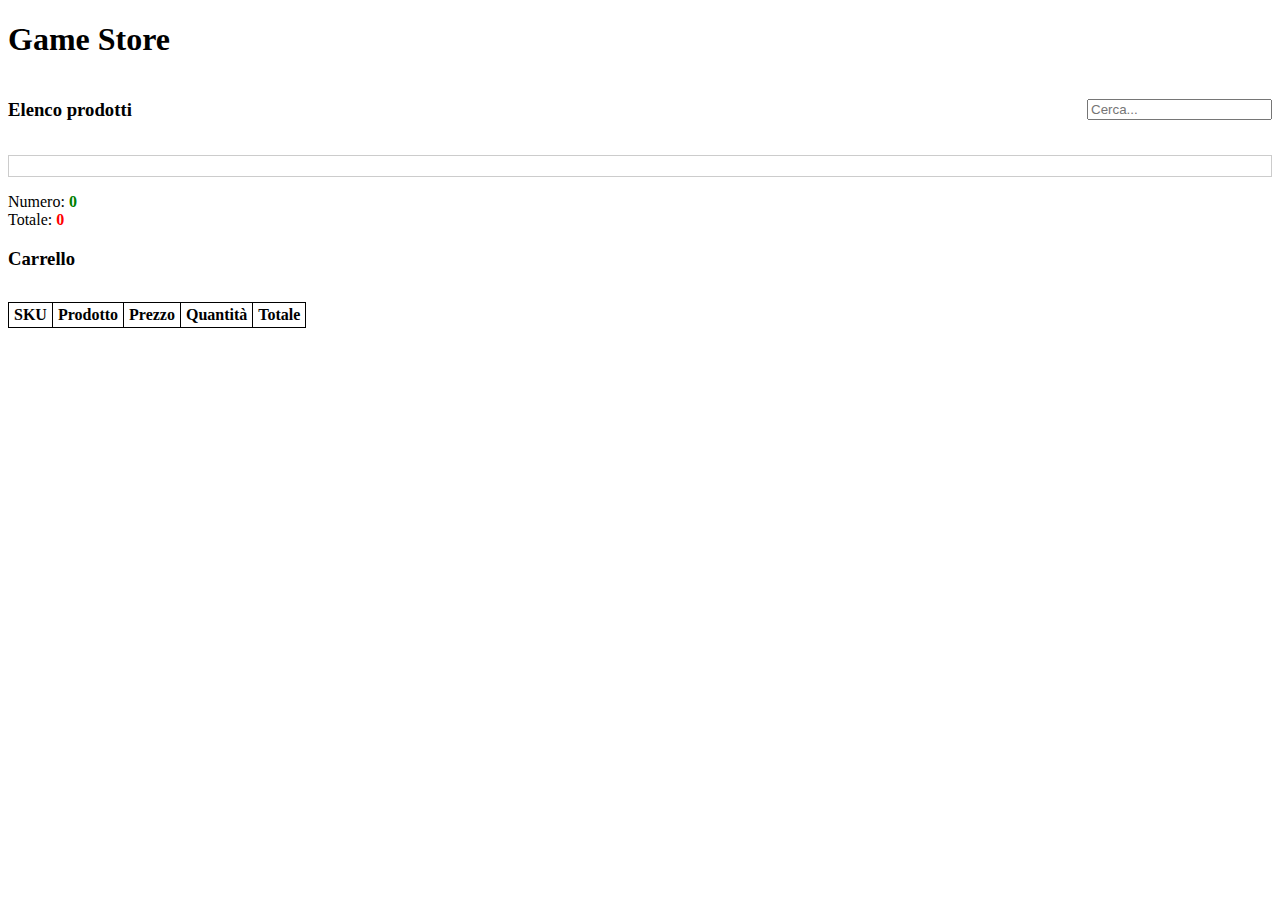
<file: index.html>
<!DOCTYPE html>
<html lang="en">

<head>
    <meta charset="UTF-8">
    <meta name="viewport" content="width=device-width, initial-scale=1.0">
    <title>Carrellino</title>

    <link rel="stylesheet" href="style.css">
    <!--<script src="script.js"></script>-->
</head>

<body>
    <h1>Game Store</h1>
    <header>
        <h3>Elenco prodotti</h3>
        <input type="text" id="cerca" placeholder="Cerca..."/>
    </header>
    <ul id="items"></ul>

    <div>
        Numero: <span id="qta">0</span><br />
        Totale: <span id="total">0</span>
    </div>
    <h3>Carrello</h3>
    <table>
        <thead>
            <tr>
                <th>SKU</th>
                <th>Prodotto</th>
                <th>Prezzo</th>
                <th>Quantità</th>
                <th>Totale</th>
            </tr>
        </thead>
        <tbody id="carrello"></tbody>

    </table>

    <script src="scriptOggetti.js"></script>
</body>

</html>
</file>
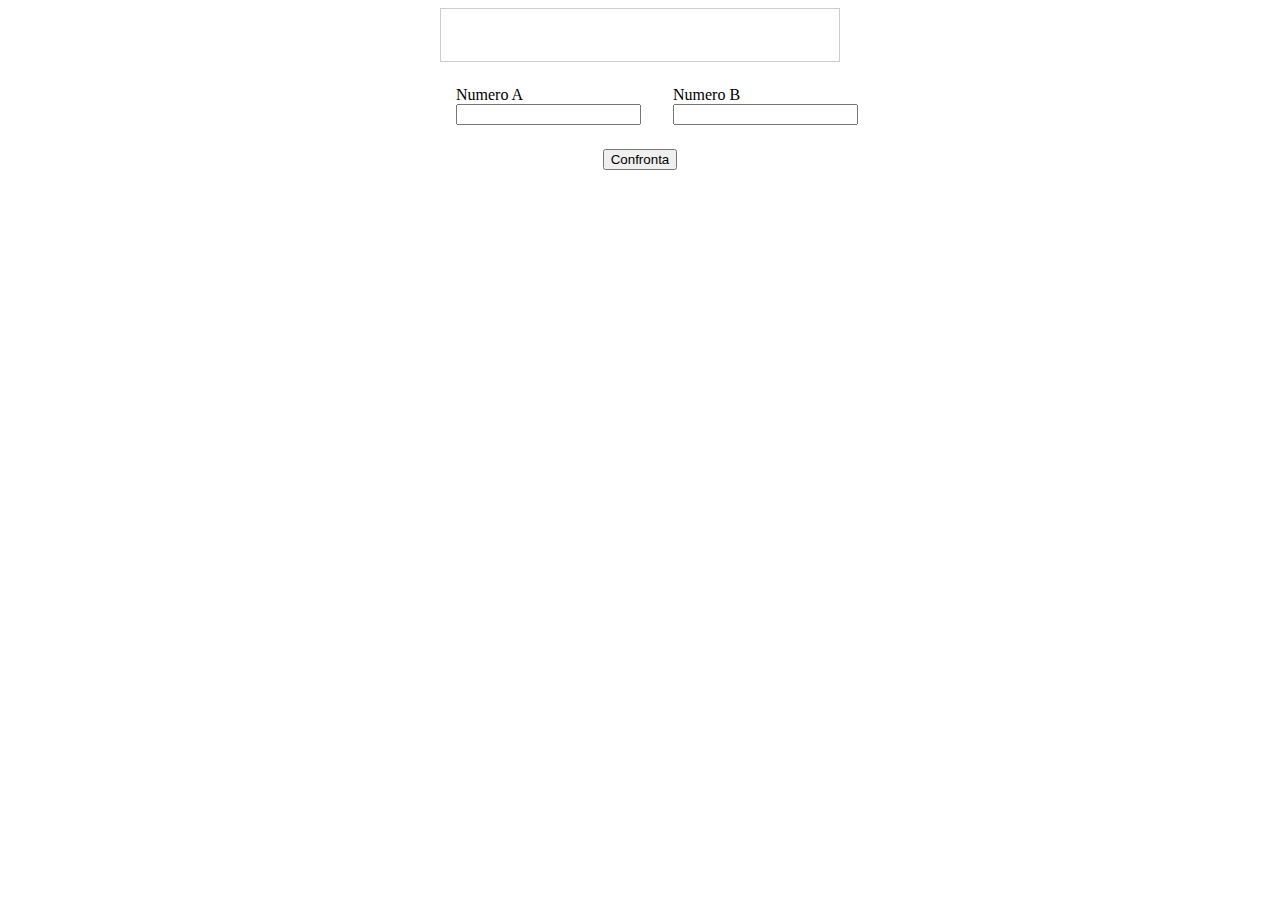
<file: esercizio-compare/index.html>
<!DOCTYPE html>
<html lang="en">

<head>
    <meta charset="UTF-8">
    <meta name="viewport" content="width=device-width, initial-scale=1.0">
    <title>Compare</title>
</head>

<body>
    <form id="modulo">
        <div id="risultato"></div>
        <div>
            <div>
                <label for="numero1">Numero A</label>
                <input id="numero1" type="number">
            </div>
            <div>
                <label for="numero2">Numero B</label>
                <input id="numero2" type="number">
            </div>
        </div>

        <div class="actions">
            <input id="invia" type="submit" value="Confronta">
        </div>
    </form>

    <script src="script.js"></script>
</body>

<style>
    div {
        display: flex;
    }

    div>div {
        display: flex;
        flex-direction: column;
        padding: 0.5rem 1rem;
    }

    form>div+div {
        margin-top: 1rem;
    }

    form {
        margin: 0 auto;
        width: 400px;
    }

    .actions {
        display: flex;
        justify-content: center;
    }

    #risultato {
        justify-content: center;
        text-align: center;
        padding: 1rem;
        border: 1px solid #ccc;
        height: 20px;
    }

    .right {
        color: #000000
    }

    .error {
        color: #ff0000;
    }

    input.errore {
        border-color: #ff0000
    }
</style>

</html>
</file>
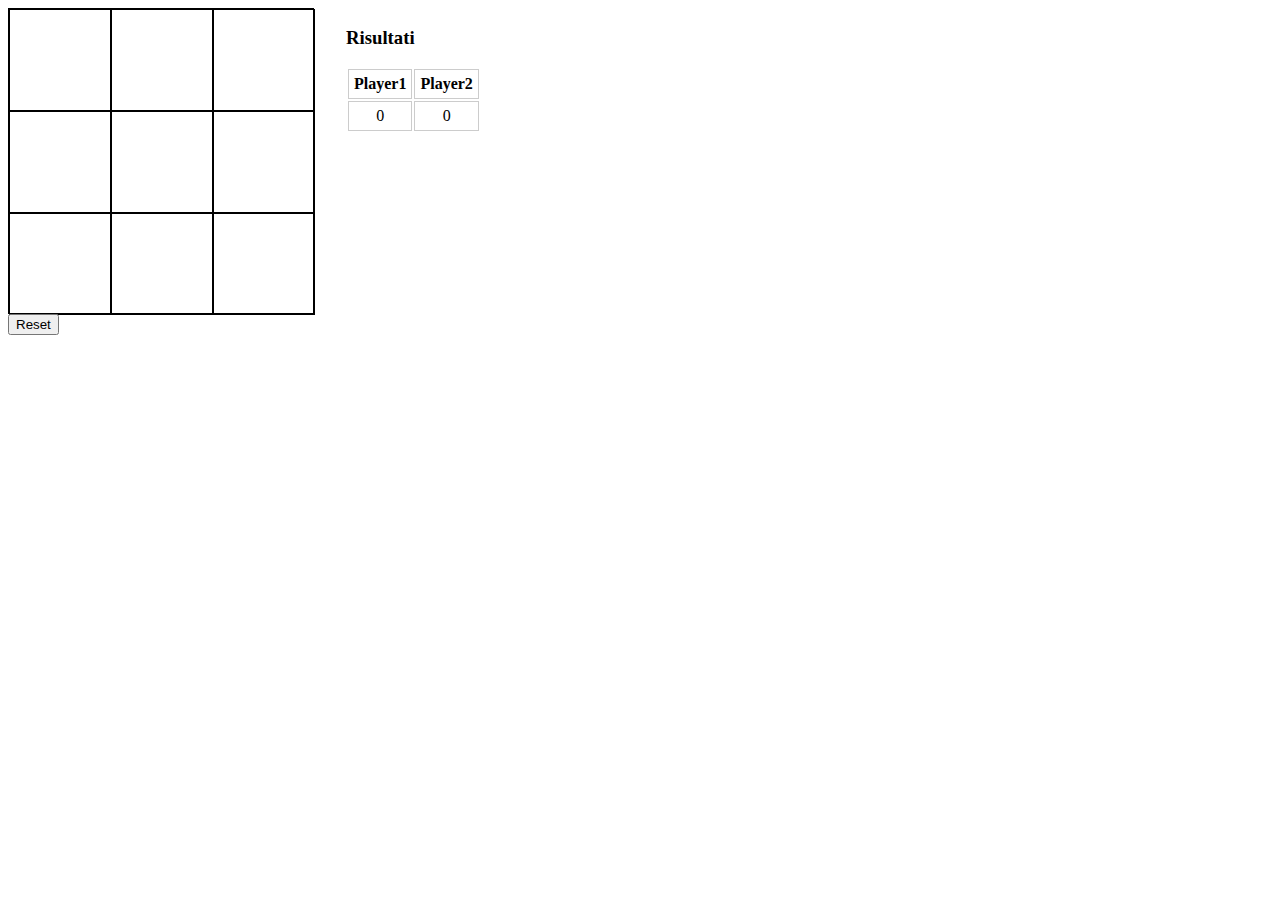
<file: tris/index.html>
<!DOCTYPE html>
<html lang="en">

<head>
    <meta charset="UTF-8">
    <meta name="viewport" content="width=device-width, initial-scale=1.0">
    <title>Tris</title>
</head>

<body>
    <section>
        <div id="tabella">
            <div class="riga">
                <div id="0"></div>
                <div id="1"></div>
                <div id="2"></div>
            </div>

            <div class="riga">
                <div id="3"></div>
                <div id="4"></div>
                <div id="5"></div>
            </div>

            <div class="riga">
                <div id="6"></div>
                <div id="7"></div>
                <div id="8"></div>
            </div>
        </div>
    <button onclick="resetBoard()">Reset</button>
    </section>

    <section>
        <h3>Risultati</h3>
        <table>
            <thead>
                <tr>
                    <th>Player1</th>
                    <th>Player2</th>
                </tr>
            </thead>
            <tbody>
                <tr>
                    <td id="counter-1">0</td>
                    <td id="counter-2">0</td>
                </tr>
            </tbody>
        </table>
    </section>



    <style>
        body{
            display: flex;
            gap: 2rem;
        }

        td, th {
            border: 1px solid #ccc;
            text-align: center;
            padding: 5px;
        }

        .player1 {
            background-color: blueviolet;
        }

        .player2 {
            background-color: pink;
        }

        .win {
            background-color: red;
        }

        #tabella {
            display: flex;
            flex-wrap: wrap;
            border: 1px solid;
            width: 304px;
            height: 304px;
        }

        .riga {
            display: flex;
        }

        div div div {
            width: 100px;
            height: 100px;
            border: 1px solid;
        }
    </style>
    <script src="script.js"></script>
</body>

</html>
</file>
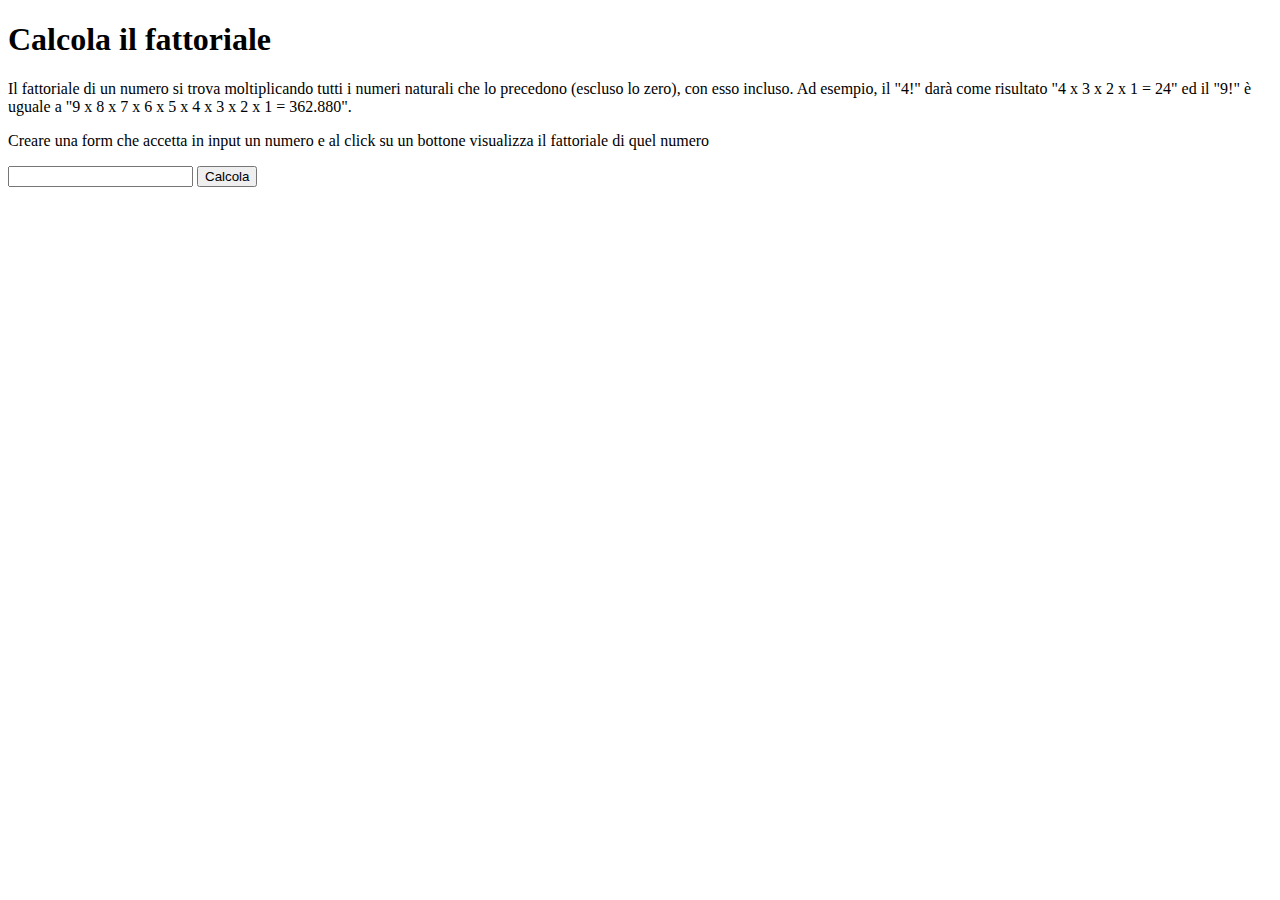
<file: esercizi-ripasso/esercizio01.html>
<!DOCTYPE html>
<html lang="en">

<head>
    <meta charset="UTF-8">
    <meta name="viewport" content="width=device-width, initial-scale=1.0">
    <title>Esercizio 01</title>
</head>

<body>
    <h1>Calcola il fattoriale</h1>
    <p>Il fattoriale di un numero si trova moltiplicando tutti i numeri naturali che lo precedono (escluso lo zero), con
        esso incluso. Ad esempio, il "4!" darà come risultato "4 x 3 x 2 x 1 = 24" ed il "9!" è uguale a "9 x 8 x 7 x 6
        x 5 x 4 x 3 x 2 x 1 = 362.880".</p>

    <p>Creare una form che accetta in input un numero e al click su un bottone visualizza il fattoriale di quel numero
    </p>
    <form id="modulo">
        <input type="number" id="numero">
        <input type="submit" value="Calcola">
    </form>
    <div id="risultato"></div>

    <script>
        const modulo = document.getElementById('modulo') // cerca nel documento un elemento con id modulo (form)
        const numero = document.getElementById('numero') // cerca nel documento un elemento con id numero (submit)
        const risultato = document.getElementById('risultato') // cerca nel documento un elemento con id risultato (div)

        modulo.addEventListener('submit', (event) => { // aggiunge un listener di eventi di tipo submit al form
            event.preventDefault() // ferma l'invio del modulo
            console.log('submit', parseInt(numero.value)) // fa un console log del valore dell'input

            let result = parseInt(numero.value); // fa il casting del valore dell'input da stringa a intero

            for(let i = parseInt(numero.value) - 1; i > 0; i--) { /* con il ciclo for inizializza la variabile i con il
                velore dell'input -1 perché result parte già dal numero di partenza, finché i arriva a 1, e ad ogni ciclo
                decrementa la variabile i di 1 */
                result *= i; // moltiplica il valore di i con result e lo assegna a result
            }

            risultato.innerText = result; // modifica il contenuto del testo con il risultato calcolato
        })

    </script>
</body>

</html>
</file>
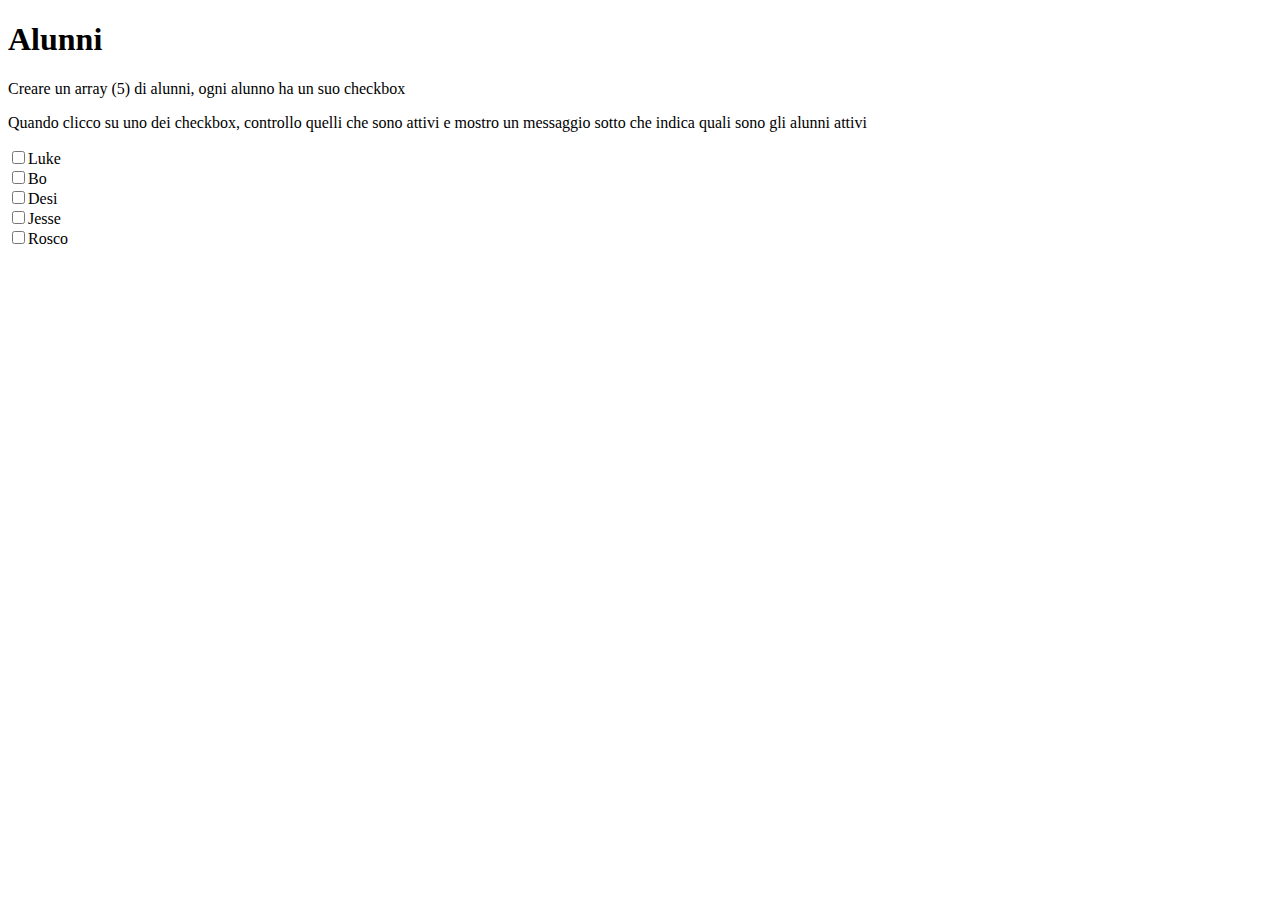
<file: esercizi-ripasso/esercizio02.html>
<!DOCTYPE html>
<html lang="en">

<head>
    <meta charset="UTF-8">
    <meta name="viewport" content="width=device-width, initial-scale=1.0">
    <title>Esercizio 02</title>
    <style>
        li {
            list-style: none;
        }
    </style>
</head>

<body>
    <h1>Alunni</h1>
    <p>Creare un array (5) di alunni, ogni alunno ha un suo checkbox</p>
    <p>Quando clicco su uno dei checkbox, controllo quelli che sono attivi e mostro un messaggio sotto che indica quali
        sono gli alunni attivi</p>
    <div id="elenco"></div>
    <div id="risultato"></div>
</body>

<script>
    const studenti = ['Luke', 'Bo', 'Desi', 'Jesse', 'Rosco']
    const elenco = document.getElementById('elenco')
    const risultato = document.getElementById('risultato')
    let html = ''
    let studentiCheckbox = []

    studenti.forEach((studente, idx) => {
        html += '<li><input type="checkbox" id="' + idx + '"/>' + studente + '</li>'
        studentiCheckbox.push(false)
        elenco.innerHTML = html
    })

    const inputs = document.querySelectorAll('input')

    inputs.forEach((input) => {
        input.addEventListener('click', (event) => {
            let risultatoHTML = ''

            /*
            studentiCheckbox[parseInt(event.target.id)] = event.target.checked
            studenti.forEach((studente, idx) => {
                if (studentiCheckbox[idx]) {
                    risultatoHTML += studente + ', '
                }
                */

            inputs.forEach((inp) => {
                if (inp.checked) {
                    risultatoHTML += studenti[parseInt(inp.id)] + ', '
                }
            })

            risultato.innerText = 'Alunni attivi: ' + risultatoHTML
        })
    })

</script>

</html>
</file>
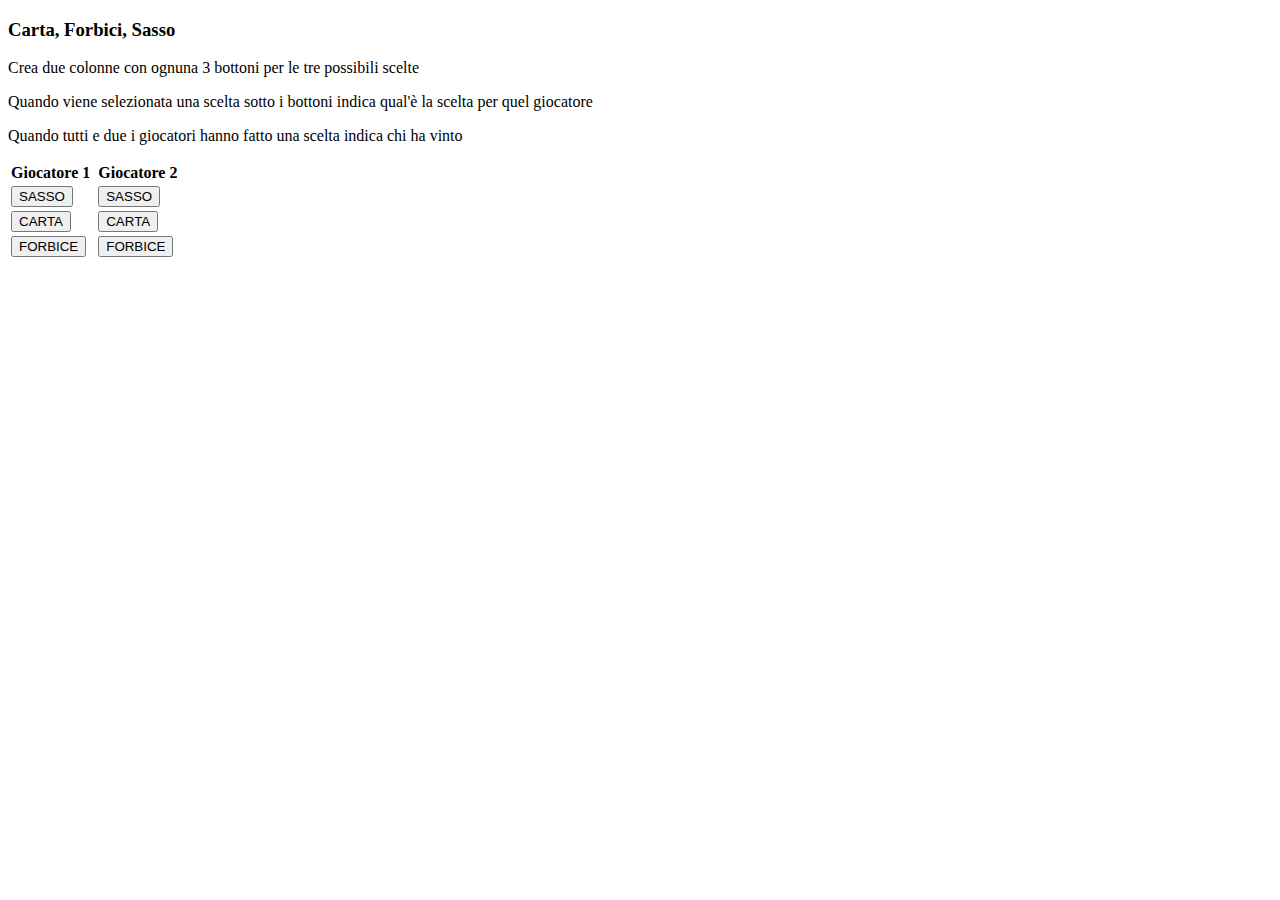
<file: esercizi-ripasso/esercizio03.html>
<!DOCTYPE html>
<html lang="en">

<head>
    <meta charset="UTF-8">
    <meta name="viewport" content="width=device-width, initial-scale=1.0">
    <title>Esercizio 03</title>
</head>

<body>
    <h3>Carta, Forbici, Sasso</h3>
    <p>Crea due colonne con ognuna 3 bottoni per le tre possibili scelte</p>
    <p>Quando viene selezionata una scelta sotto i bottoni indica qual'è la scelta per quel giocatore</p>
    <p>Quando tutti e due i giocatori hanno fatto una scelta indica chi ha vinto</p>
    
    <table>
        <thead>
            <tr>
                <th>Giocatore 1</th>
                <td></td>
                <th>Giocatore 2</th>
            </tr>
        </thead>
        <tbody>
            <tr>
                <td><button class="giocatore1">SASSO</button></td>
                <td></td>
                <td><button class="giocatore2">SASSO</button></td>
            </tr>
            <tr>
                <td><button class="giocatore1">CARTA</button></td>
                <td></td>
                <td><button class="giocatore2">CARTA</button></td>
            </tr>
            <tr>
                <td><button class="giocatore1">FORBICE</button></td>
                <td></td>
                <td><button class="giocatore2">FORBICE</button></td>
            </tr>
            <tr>
                <td id="giocatore1"></td>
                <th id="risultato"></th>
                <td id="giocatore2"></td>
            </tr>
        </tbody>
    </table>

    <script>
        const bottoni = document.querySelectorAll('button')
        const giocatore1 = document.getElementById('giocatore1')
        const giocatore2 = document.getElementById('giocatore2')
        const risultato = document.getElementById('risultato')

        let playing = true
        let board = [0, 0]

        // SASSO = 1, CARTA = 2, FORBICE = 3, NIENTE = 0

        const winsGiocatore1 = [[1, 3], [2, 1], [3, 2]]
        const winsGiocatore2 = [[1, 2], [2, 3], [3, 1]]

        if (playing) {
            bottoni.forEach((button) => {
                button.addEventListener('click', (event) => {
                    if (event.target.className === 'giocatore1') {
                        if (board[0] === 0) {
                            giocatore1.innerText = 'Cliccato ' + event.target.innerText
                            if (event.target.innerText === 'SASSO') {
                                board[0] = 1
                            } else if (event.target.innerText === 'CARTA') {
                                board[0] = 2
                            } else {
                                board[0] = 3
                            }
                        }
                    } else {
                        if (board[0] !== 0 && board[1] === 0) {
                            giocatore2.innerText = 'Cliccato ' + event.target.innerText
                            if (event.target.innerText === 'SASSO') {
                                board[1] = 1
                            } else if (event.target.innerText === 'CARTA') {
                                board[1] = 2
                            } else {
                                board[1] = 3
                            }
                        checkWinner()
                        }
                    }
                })
            })
        }

        function checkWinner() {
            const winningState1 = winsGiocatore1.find(function (sitWin) {
                const stato1 = sitWin[0];
                const stato2 = sitWin[1];

                const valoreAlloStato1 = board[0];
                const valoreAlloStato2 = board[1];

                if (valoreAlloStato1 === sitWin[0] && valoreAlloStato2 === sitWin[1]) {
                    playing = 0
                    risultato.innerText = 'Vince giocatore 1'
                }

                return valoreAlloStato1 === sitWin[0] && valoreAlloStato2 === sitWin[1] && valoreAlloStato1 != 0

            })

            const winningState2 = winsGiocatore2.find(function (sitWin) {
                const stato1 = sitWin[0];
                const stato2 = sitWin[1];

                const valoreAlloStato1 = board[0];
                const valoreAlloStato2 = board[1];

                if (valoreAlloStato1 === sitWin[0] && valoreAlloStato2 === sitWin[1]) {
                    playing = false
                    risultato.innerText = 'Vince giocatore 2'
                }

                return valoreAlloStato1 === sitWin[0] && valoreAlloStato2 === sitWin[1] && valoreAlloStato1 != 0
            })

            if (winningState1 === undefined && winningState2 === undefined) {
                playing = false
                risultato.innerText = 'Pareggio'
            }
        }
    </script>
</body>

</html>
</file>
<file: style.css>
#qta {
    color: green;
    font-weight: bold;
}

#total {
    color: red;
    font-weight: bold;
}

table {
    border: 1px solid black;
    border-collapse: collapse;
    margin-top: 2rem;
}

td,
th {
    border: 1px solid black;
    padding: 3px 5px;
}

li.added {
    background-color: lightgreen;
}

#items {
    list-style: none;
    padding: 10px;
    border: 1px solid #ccc;
}

#items li {
    display: flex;
    justify-content: space-between;
    cursor: pointer;
    transition: background 0.2s;
}

#items li+li {
    border-top: 1px solid #ccc;
}

#items li:hover {
    background-color: pink;
}

#items li:active {
    background-color: lightblue;
}

header {
    display: flex;
    justify-content: space-between;
    align-items: center;
}
</file>
